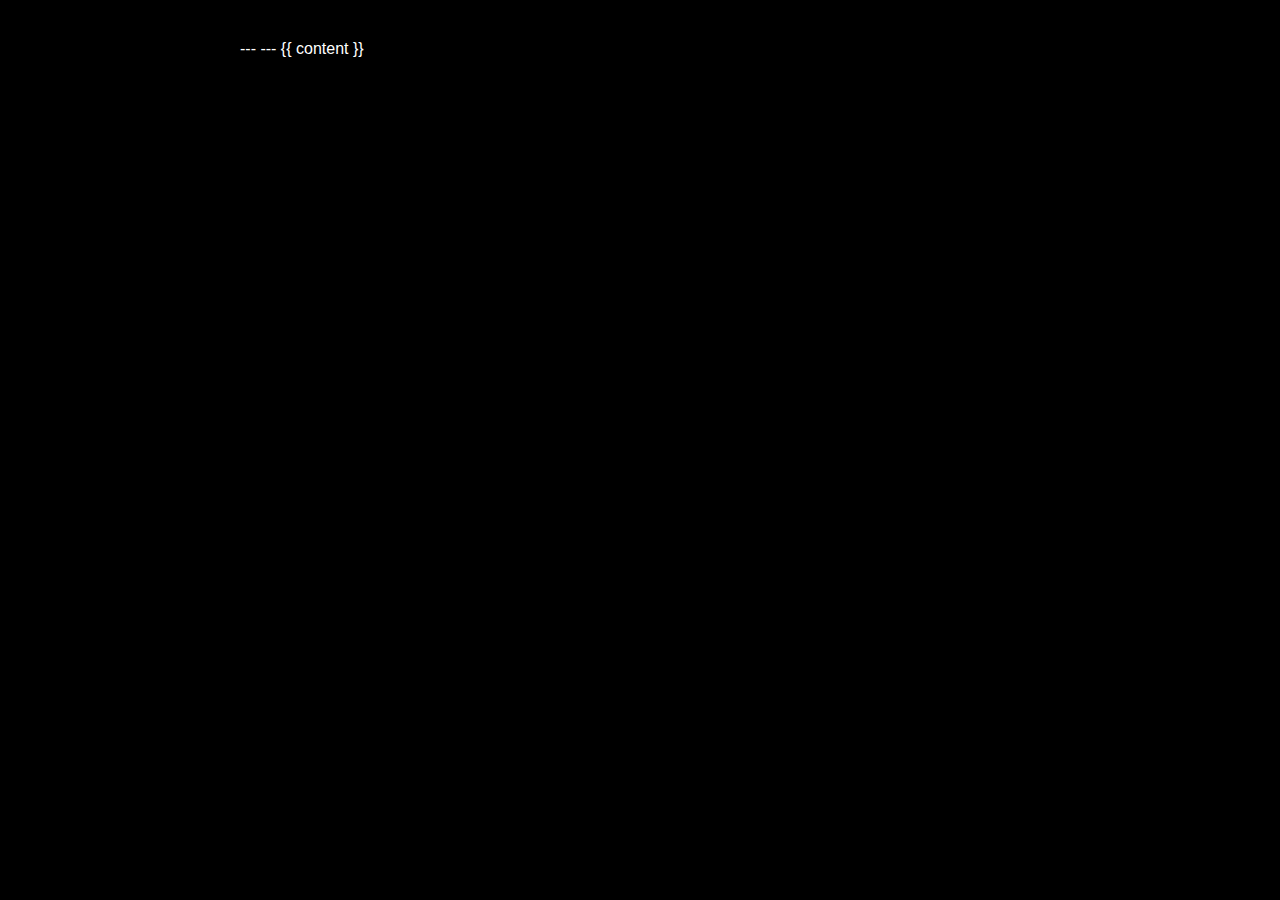
<file: _layouts/default.html>
---
---
<!DOCTYPE html>
<html lang="en">
    <link rel="stylesheet" href="/style.css">
<head>
    <title>Grant Proposal</title>
    <style>
        body {
            background-color: #000000; /* Black Background */
            color: #FFFFFF; /* White Text */
            max-width: 800px;
            margin: 40px auto; /* Centers content */
            font-family: sans-serif;
        }
        a {
            color: #ADD8E6; /* Light Blue for links */
        }
    </style>
</head>
<body>
    {{ content }}
</body>
</html>
</file>
<file: style.css>
body {
  background-color: #000000; /* Black Background */
  color: #FFFFFF; /* White Text */
}
</file>
